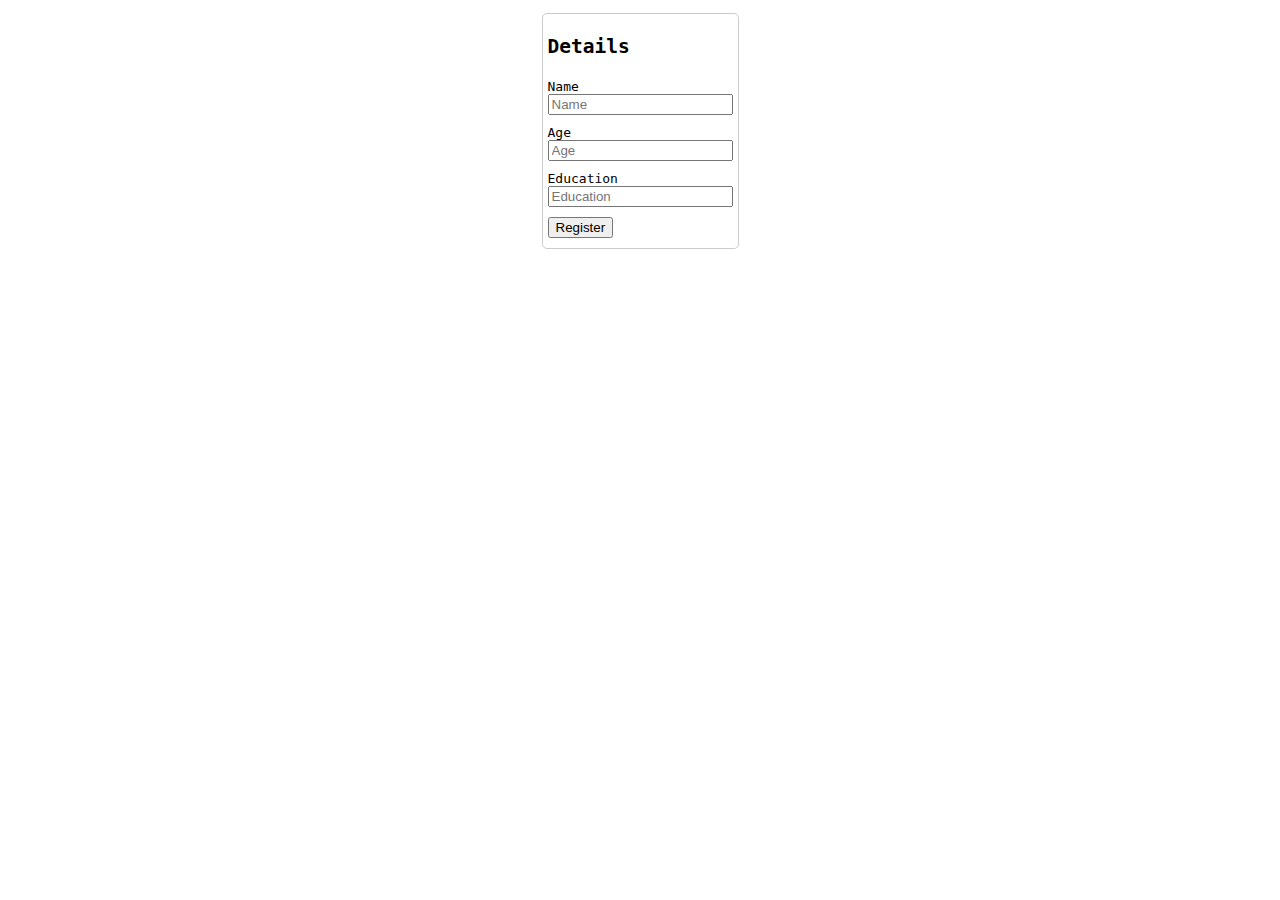
<file: index.html>
<!DOCTYPE html>
<html lang="en">

<head>
    <meta charset="UTF-8">
    <meta name="viewport" content="width=device-width, initial-scale=1.0">
    <title>Index</title>
    <link rel="stylesheet" href="style.css">

</head>

<body>



    <div class="container">
        <div class="form">
            <h2>Details</h2>
            <form action="success.html" method="post">

                <div class="row">
                    <label for="name">Name</label> <br>
                    <input type="text" name="" id="name" placeholder="Name">
                </div>


                <div class="row">
                    <label for="age">Age</label> <br>
                    <input type="text" name="" id="age" placeholder="Age">
                </div>

                <div class="row">
                    <label for="education">Education</label> <br>
                    <input type="text" name="" id="education" placeholder="Education">
                </div>

                <div class="row">
                    <input type="submit" value="Register">
                </div>

            </form>
        </div>
    </div>


</body>

</html>
</file>
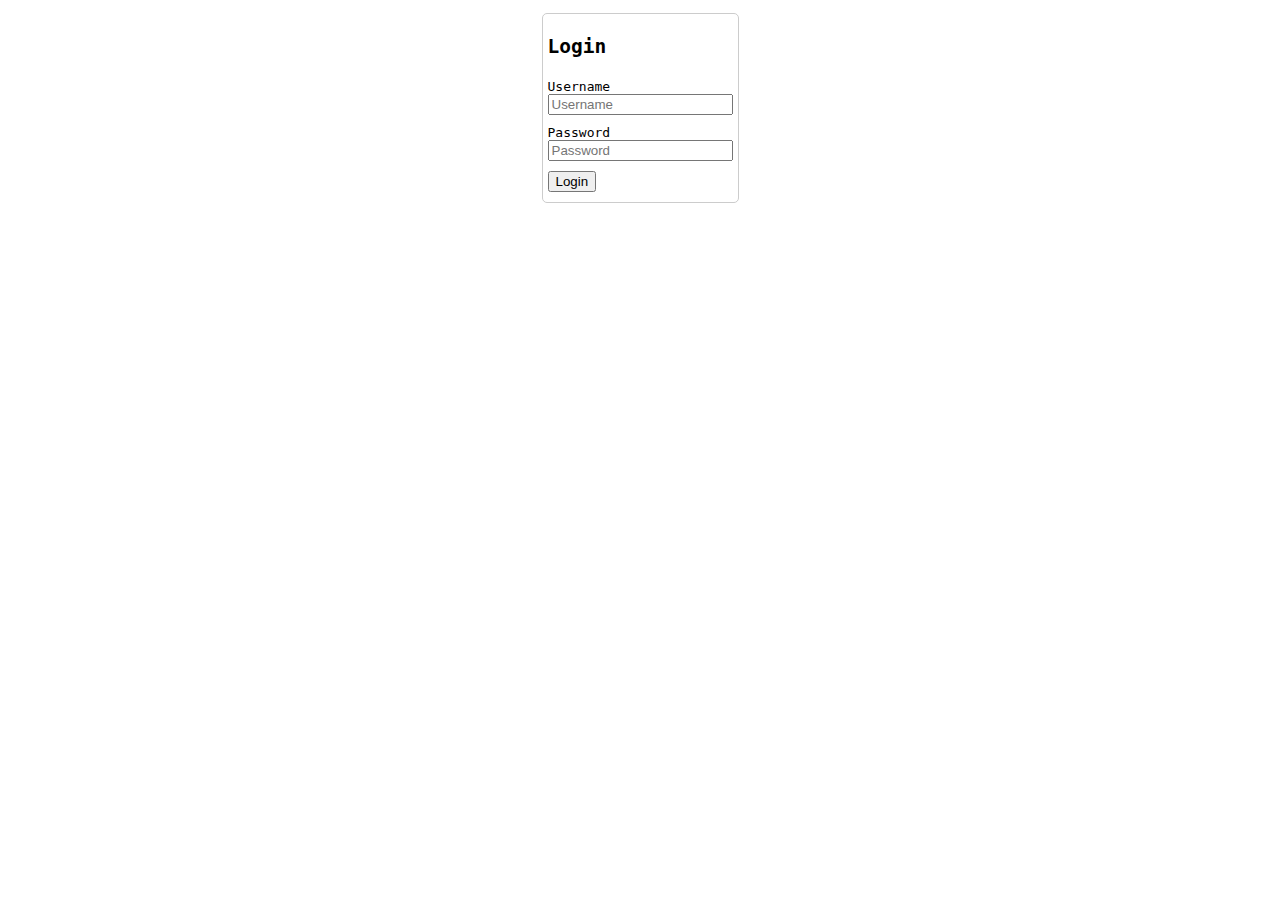
<file: login.html>
<!DOCTYPE html>
<html lang="en">

<head>
    <meta charset="UTF-8">
    <meta name="viewport" content="width=device-width, initial-scale=1.0">
    <title>Login</title>
    <link rel="stylesheet" href="style.css">
</head>

<body>


    <div class="container">
        <div class="form">
            <h2>Login</h2>
            <form action="index.html" method="post">

                <div class="row">
                    <label for="username">Username</label> <br>
                    <input type="text" name="" id="username" placeholder="Username">
                </div>

                <div class="row">
                    <label for="password">Password</label> <br>
                    <input type="password" name="" id="password" placeholder="Password">
                </div>

                <div class="row">
                    <input type="submit" value="Login">
                </div>

            </form>
        </div>
    </div>

</body>

</html>
</file>
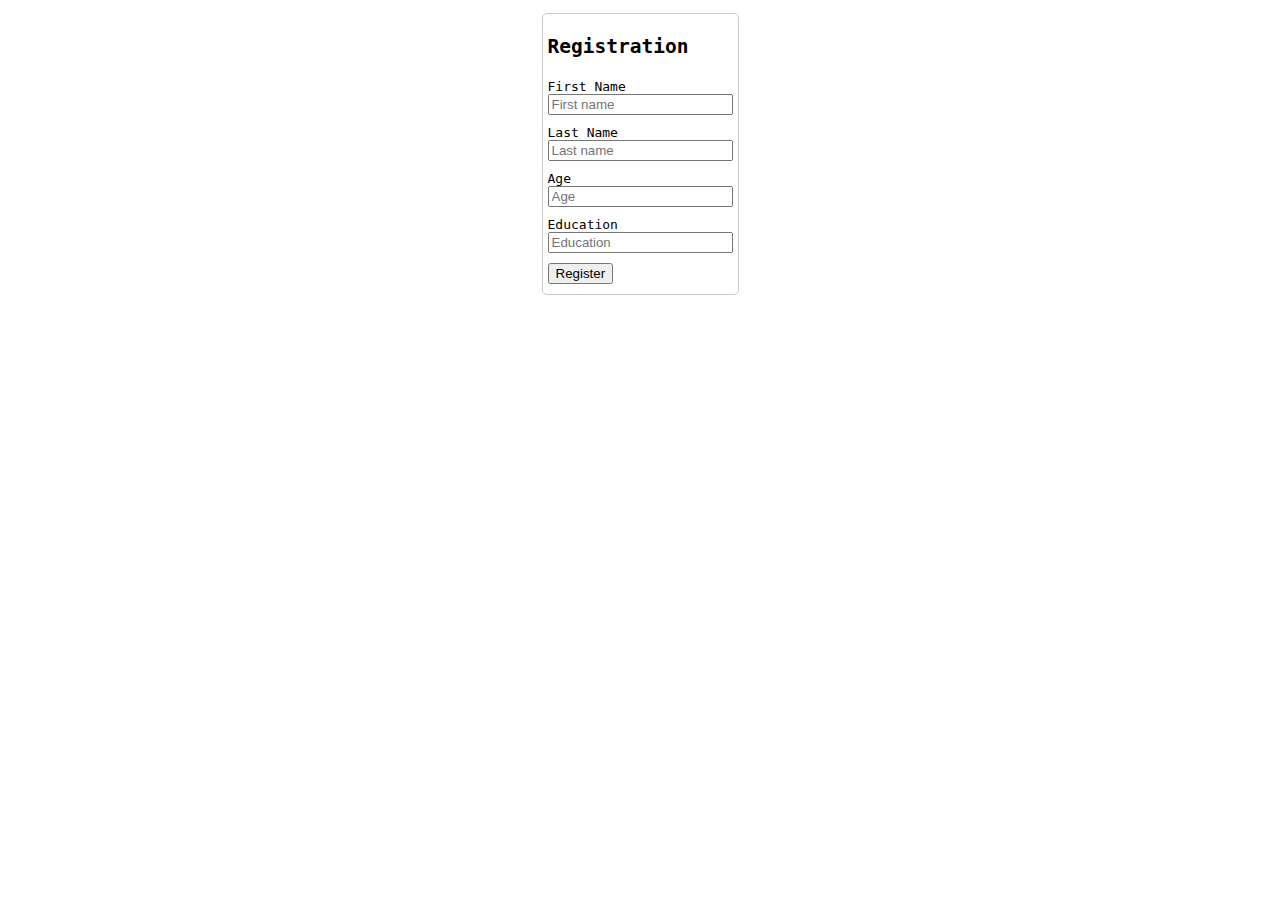
<file: signup.html>
<!DOCTYPE html>
<html lang="en">

<head>
    <meta charset="UTF-8">
    <meta name="viewport" content="width=device-width, initial-scale=1.0">
    <title>Sign Up</title>
    <link rel="stylesheet" href="style.css">
</head>

<body>


    <div class="container">
        <div class="form">
            <h2>Registration</h2>
            <form action="index.html" method="post">

                <div class="row">
                    <label for="fname">First Name</label> <br>
                    <input type="text" name="" id="fname" placeholder="First name">
                </div>
                <div class="row">
                    <label for="lname">Last Name</label> <br>
                    <input type="text" name="" id="lname" placeholder="Last name">
                </div>

                <div class="row">
                    <label for="age">Age</label> <br>
                    <input type="text" name="" id="age" placeholder="Age">
                </div>

                <div class="row">
                    <label for="education">Education</label> <br>
                    <input type="text" name="" id="education" placeholder="Education">
                </div>

                <div class="row">
                    <input type="submit" value="Register">
                </div>

            </form>
        </div>
    </div>

</body>

</html>
</file>
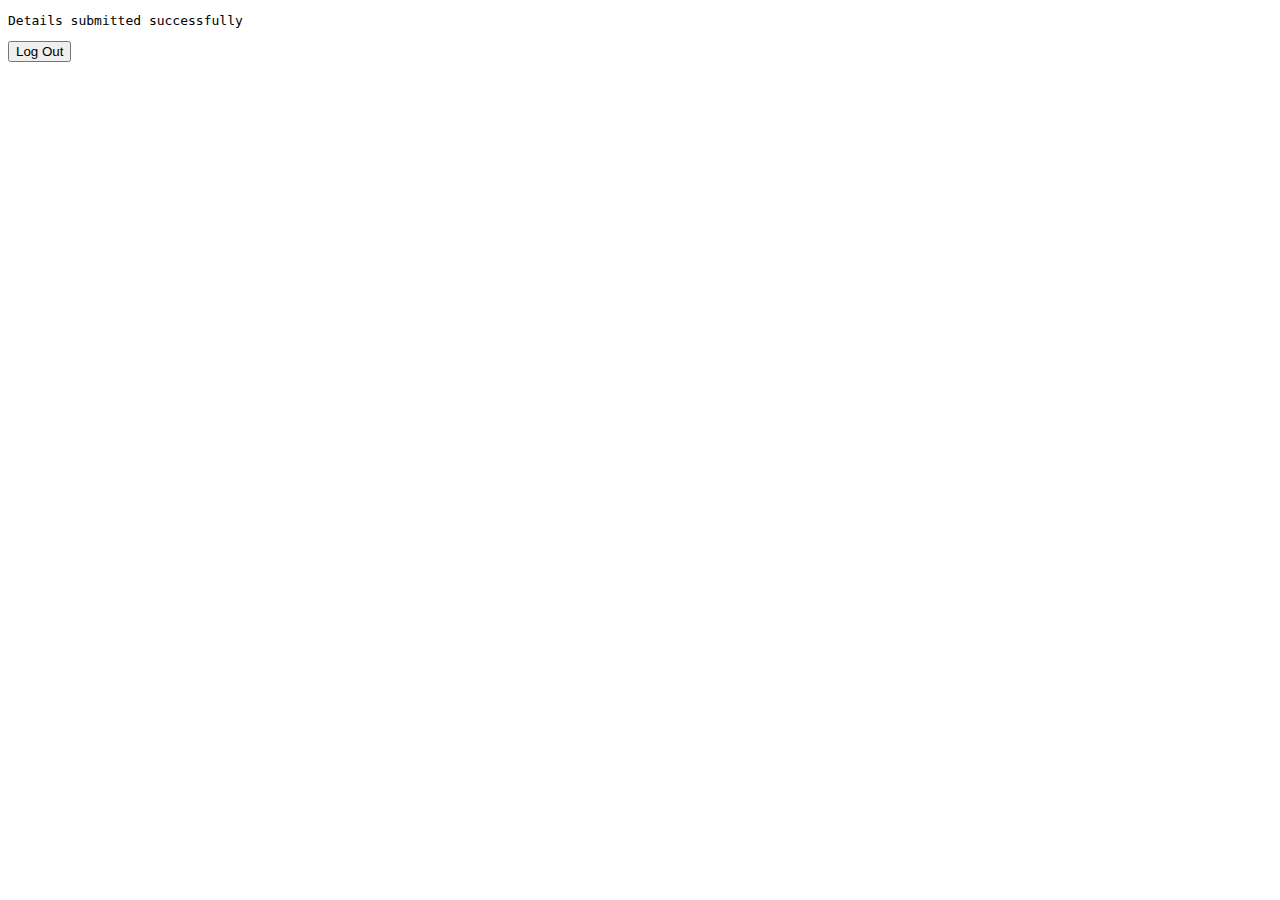
<file: success.html>
<!DOCTYPE html>
<html lang="en">

<head>
    <meta charset="UTF-8">
    <meta name="viewport" content="width=device-width, initial-scale=1.0">
    <title>Document</title>
    <link rel="stylesheet" href="style.css">

</head>

<body>

    <p>Details submitted successfully</p>
    <button>Log Out</button>

</body>

</html>
</file>
<file: style.css>
body {
    font-family: monospace;
}

.container {
    padding: 5px;
    display: flex;
    align-items: center;
    flex-direction: column;
}

.form {
    border: 1px solid #ccc;
    padding: 5px;
    border-radius: 5px;
}

.row {
    width: 100%;
    padding: 5px;
    margin-right: -5px;
    margin-left: -5px;
}
</file>
